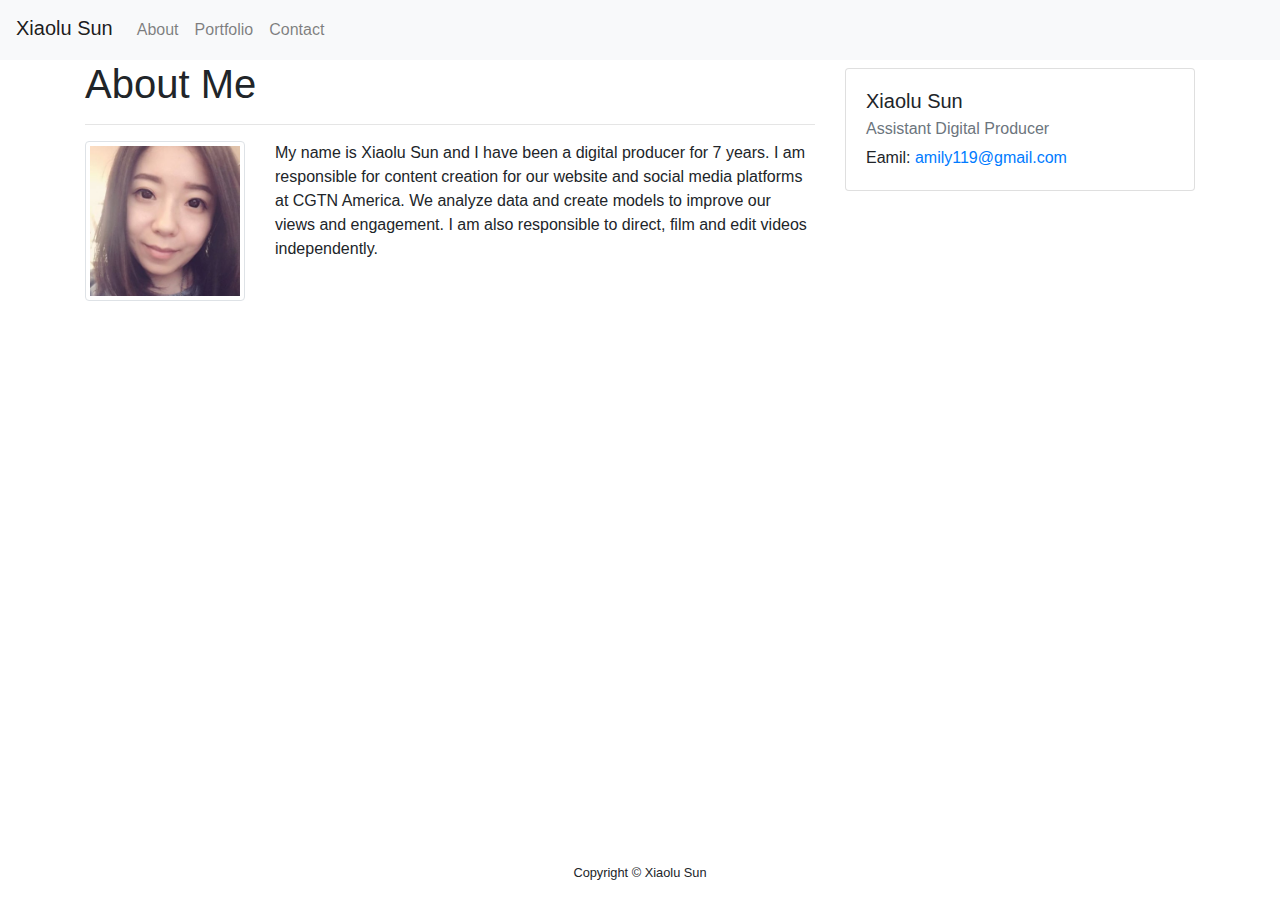
<file: index.html>
<!DOCTYPE html>
<html lang="en-us">

<head>

  <meta charset="UTF-8">
  <title>Portfolio Page</title>
  <link rel="stylesheet" href="style.css">
  <link rel="stylesheet" href="https://stackpath.bootstrapcdn.com/bootstrap/4.4.1/css/bootstrap.min.css"
    integrity="sha384-Vkoo8x4CGsO3+Hhxv8T/Q5PaXtkKtu6ug5TOeNV6gBiFeWPGFN9MuhOf23Q9Ifjh" crossorigin="anonymous">
    <script src="https://code.jquery.com/jquery-3.4.1.slim.min.js" integrity="sha384-J6qa4849blE2+poT4WnyKhv5vZF5SrPo0iEjwBvKU7imGFAV0wwj1yYfoRSJoZ+n" crossorigin="anonymous"></script>
    <script src="https://cdn.jsdelivr.net/npm/popper.js@1.16.0/dist/umd/popper.min.js" integrity="sha384-Q6E9RHvbIyZFJoft+2mJbHaEWldlvI9IOYy5n3zV9zzTtmI3UksdQRVvoxMfooAo" crossorigin="anonymous"></script>
    <script src="https://stackpath.bootstrapcdn.com/bootstrap/4.4.1/js/bootstrap.min.js" integrity="sha384-wfSDF2E50Y2D1uUdj0O3uMBJnjuUD4Ih7YwaYd1iqfktj0Uod8GCExl3Og8ifwB6" crossorigin="anonymous"></script>
  </head>

<body>
  <nav class="navbar navbar-expand-lg navbar-light bg-light">
    <span class="navbar-brand mb-1 h1">Xiaolu Sun</span>
    <button class="navbar-toggler" type="button" data-toggle="collapse" data-target="#navbarNav"
        aria-controls="navbarNav" aria-expanded="false" aria-label="Toggle navigation">
        <span class="navbar-toggler-icon"></span>
    </button>
    <div class="collapse navbar-collapse" id="navbarNav">
        <ul class="navbar-nav">
            <li class="nav-item">
                <a class="nav-link" target="_blank"
                    href="index.html">About</a>
            </li>
            <li class="nav-item">
                <a class="nav-link" target="_blank"
                    href="portfolio.html">Portfolio</a>
            </li>
            <li class="nav-item">
                <a class="nav-link" target="_blank"
                    href="contact.html">Contact</a>
            </li>
        </ul>
    </div>
</nav>
  <div class="container">
    <div class="row">
      <div class="col-md-8">
        <div class="page-header">
          <h1>About Me</h1>
          <hr>
        </div>
        <div class="row">
          <div class="col-md-3">
            <img src="xiaolu-360x360 copy.jpg" alt="Placeholder" class="img-thumbnail">
          </div>
          <div class="col-md-9">
            <p>
              My name is Xiaolu Sun and I have been a digital producer for 7 years.
              I am responsible for content creation for our website and social media platforms at CGTN America.
              We analyze data and create models to improve our views and engagement.
              I am also responsible to direct, film and edit videos independently.
            </p>
          </div>
        </div>
      </div>

      <div class="col-md-4">
        <div class="card mt-2">
          <div class="card-body">
            <h5 class="card-title">Xiaolu Sun</h5>
            <h6 class="card-subtitle mb-2 text-muted">Assistant Digital Producer</h6>
            <p class="card-text"> Eamil: <a href="mailto:amily119@gmail.com">amily119@gmail.com</a>
          </div>
        </div>
      </div>
    </div>
  </div>

  <footer id="sticky-footer">
    <div class="container text-center">
        <small>Copyright &copy; Xiaolu Sun</small>
    </div>
</footer>
</body>


</html>
</file>
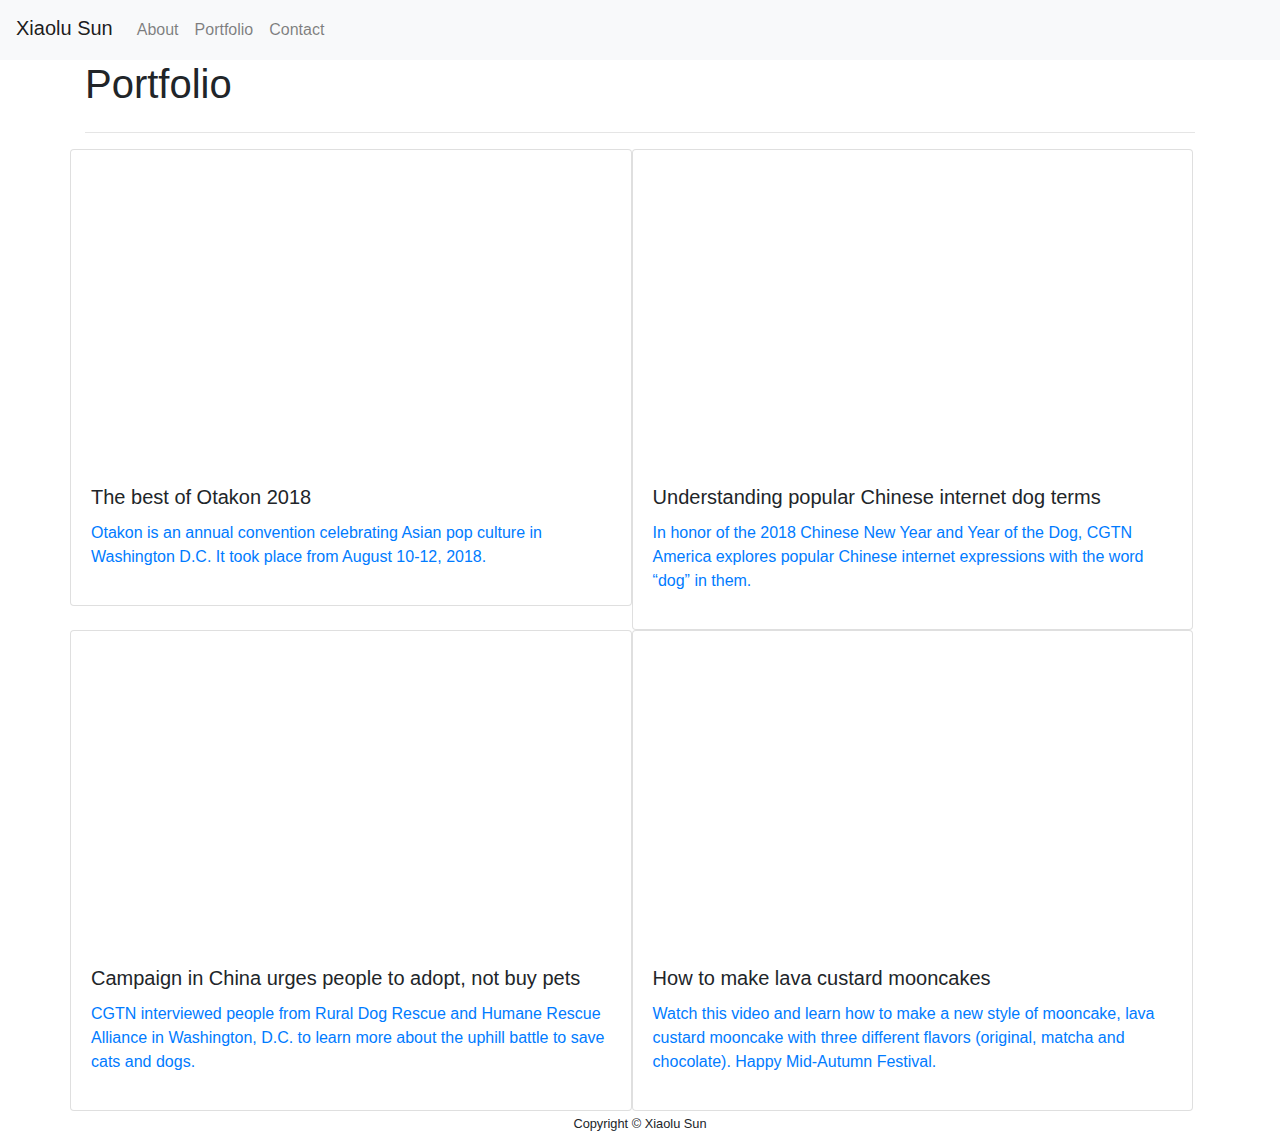
<file: portfolio.html>
<!DOCTYPE html>
<html lang="en-us">

<head>

    <meta charset="UTF-8">
    <title>Portfolio Page</title>
    <script src="https://code.jquery.com/jquery-3.4.1.slim.min.js" integrity="sha384-J6qa4849blE2+poT4WnyKhv5vZF5SrPo0iEjwBvKU7imGFAV0wwj1yYfoRSJoZ+n" crossorigin="anonymous"></script>
    <script src="https://cdn.jsdelivr.net/npm/popper.js@1.16.0/dist/umd/popper.min.js" integrity="sha384-Q6E9RHvbIyZFJoft+2mJbHaEWldlvI9IOYy5n3zV9zzTtmI3UksdQRVvoxMfooAo" crossorigin="anonymous"></script>
    <script src="https://stackpath.bootstrapcdn.com/bootstrap/4.4.1/js/bootstrap.min.js" integrity="sha384-wfSDF2E50Y2D1uUdj0O3uMBJnjuUD4Ih7YwaYd1iqfktj0Uod8GCExl3Og8ifwB6" crossorigin="anonymous"></script>

    <link rel="stylesheet" href="https://stackpath.bootstrapcdn.com/bootstrap/4.4.1/css/bootstrap.min.css"
        integrity="sha384-Vkoo8x4CGsO3+Hhxv8T/Q5PaXtkKtu6ug5TOeNV6gBiFeWPGFN9MuhOf23Q9Ifjh" crossorigin="anonymous">
</head>

<body>
    <nav class="navbar navbar-expand-lg navbar-light bg-light">
        <span class="navbar-brand mb-1 h1">Xiaolu Sun</span>
        <button class="navbar-toggler" type="button" data-toggle="collapse" data-target="#navbarNav"
            aria-controls="navbarNav" aria-expanded="false" aria-label="Toggle navigation">
            <span class="navbar-toggler-icon"></span>
        </button>
        <div class="collapse navbar-collapse" id="navbarNav">
            <ul class="navbar-nav">
                <li class="nav-item">
                    <a class="nav-link" target="_blank"
                        href="index.html">About</a>
                </li>
                <li class="nav-item">
                    <a class="nav-link" target="_blank"
                        href="portfolio.html">Portfolio</a>
                </li>
                <li class="nav-item">
                    <a class="nav-link" target="_blank"
                        href="contact.html">Contact</a>
                </li>
            </ul>
        </div>
    </nav>



    <div class="container">
        <div class="row">
            <div class="col-sm-12">
                <div class="page-header">
                    <h1>Portfolio</h1>
                </div>
            </div>
        </div>
        <hr>
        <!-- first row -->
        <div class="row">
            <div class="col-xs-6">
                <div class="card" style="width: 35.1rem;">
                    <iframe width="560" height="315" src="https://www.youtube.com/embed/csTEhsZc_cE" frameborder="0"
                        allow="accelerometer; autoplay; encrypted-media; gyroscope; picture-in-picture"
                        allowfullscreen></iframe>
                    <div class="card-body">
                        <h5 class="card-title">The best of Otakon 2018
                        </h5>

                        <a class="video-link" href="https://america.cgtn.com/2018/08/15/the-best-of-otakon-2018">
                            <p class="text">Otakon is an annual convention celebrating Asian pop culture in Washington
                                D.C. It took place from August 10-12, 2018.</p>
                        </a>
                    </div>
                </div>
            </div>


            <div class="col-xs-6">
                <div class="card" style="width: 35.1rem;">
                    <iframe width="560" height="315" src="https://www.youtube.com/embed/orf20GlFYoE" frameborder="0"
                        allow="accelerometer; autoplay; encrypted-media; gyroscope; picture-in-picture"
                        allowfullscreen></iframe>
                    <div class="card-body">
                        <h5 class="card-title">Understanding popular Chinese internet dog terms

                        </h5>

                        <a class="video-link" href="https://america.cgtn.com/2018/08/15/the-best-of-otakon-2018">
                            <p class="text">In honor of the 2018 Chinese New Year and Year of the Dog, CGTN America
                                explores popular Chinese internet expressions with the word “dog” in them.</p>
                        </a>
                    </div>
                </div>
            </div>
        </div>

        <!-- Second row -->
        <div class="row">
            <div class="col-xs-6">
                <div class="card" style="width: 35.1rem;">
                    <iframe width="560" height="315" src="https://www.youtube.com/embed/Nnh2eE2XBvE" frameborder="0"
                        allow="accelerometer; autoplay; encrypted-media; gyroscope; picture-in-picture"
                        allowfullscreen></iframe>
                    <div class="card-body">
                        <h5 class="card-title">Campaign in China urges people to adopt, not buy pets
                        </h5>
                        <a class="video-link"
                            href="https://america.cgtn.com/2018/07/11/campaign-in-china-urges-people-to-adopt-not-buy-pets">
                            <p class="text">CGTN interviewed people from Rural Dog Rescue and Humane Rescue Alliance in
                                Washington, D.C. to learn more about the uphill battle to save cats and dogs.

                            </p>
                        </a>
                    </div>
                </div>
            </div>


            <div class="col-xs-6">
                <div class="card" style="width: 35.1rem;">
                    <iframe width="560" height="315" src="https://www.youtube.com/embed/dnjSpbZHAwY" frameborder="0"
                        allow="accelerometer; autoplay; encrypted-media; gyroscope; picture-in-picture"
                        allowfullscreen></iframe>
                    <div class="card-body">
                        <h5 class="card-title">How to make lava custard mooncakes
                        </h5>
                        <a class="video-link" href="https://www.facebook.com/cgtnamerica/videos/243161769691563/">
                            <p class="text">Watch this video and learn how to make a new style of mooncake, lava custard
                                mooncake with three different flavors (original, matcha and chocolate). Happy Mid-Autumn
                                Festival.</p>
                        </a>
                    </div>
                </div>
            </div>
        </div>
    
        <footer id="sticky-footer">
            <div class="container text-center">
                <small>Copyright &copy; Xiaolu Sun</small>
            </div>
        </footer>
</body>


</html>
</file>
<file: style.css>
footer {
    position: absolute;
    padding: 20px;
    bottom: 0;
    width: 100%;
    /* Set the fixed height of the footer here */
    height: 60px;
  }
</file>
